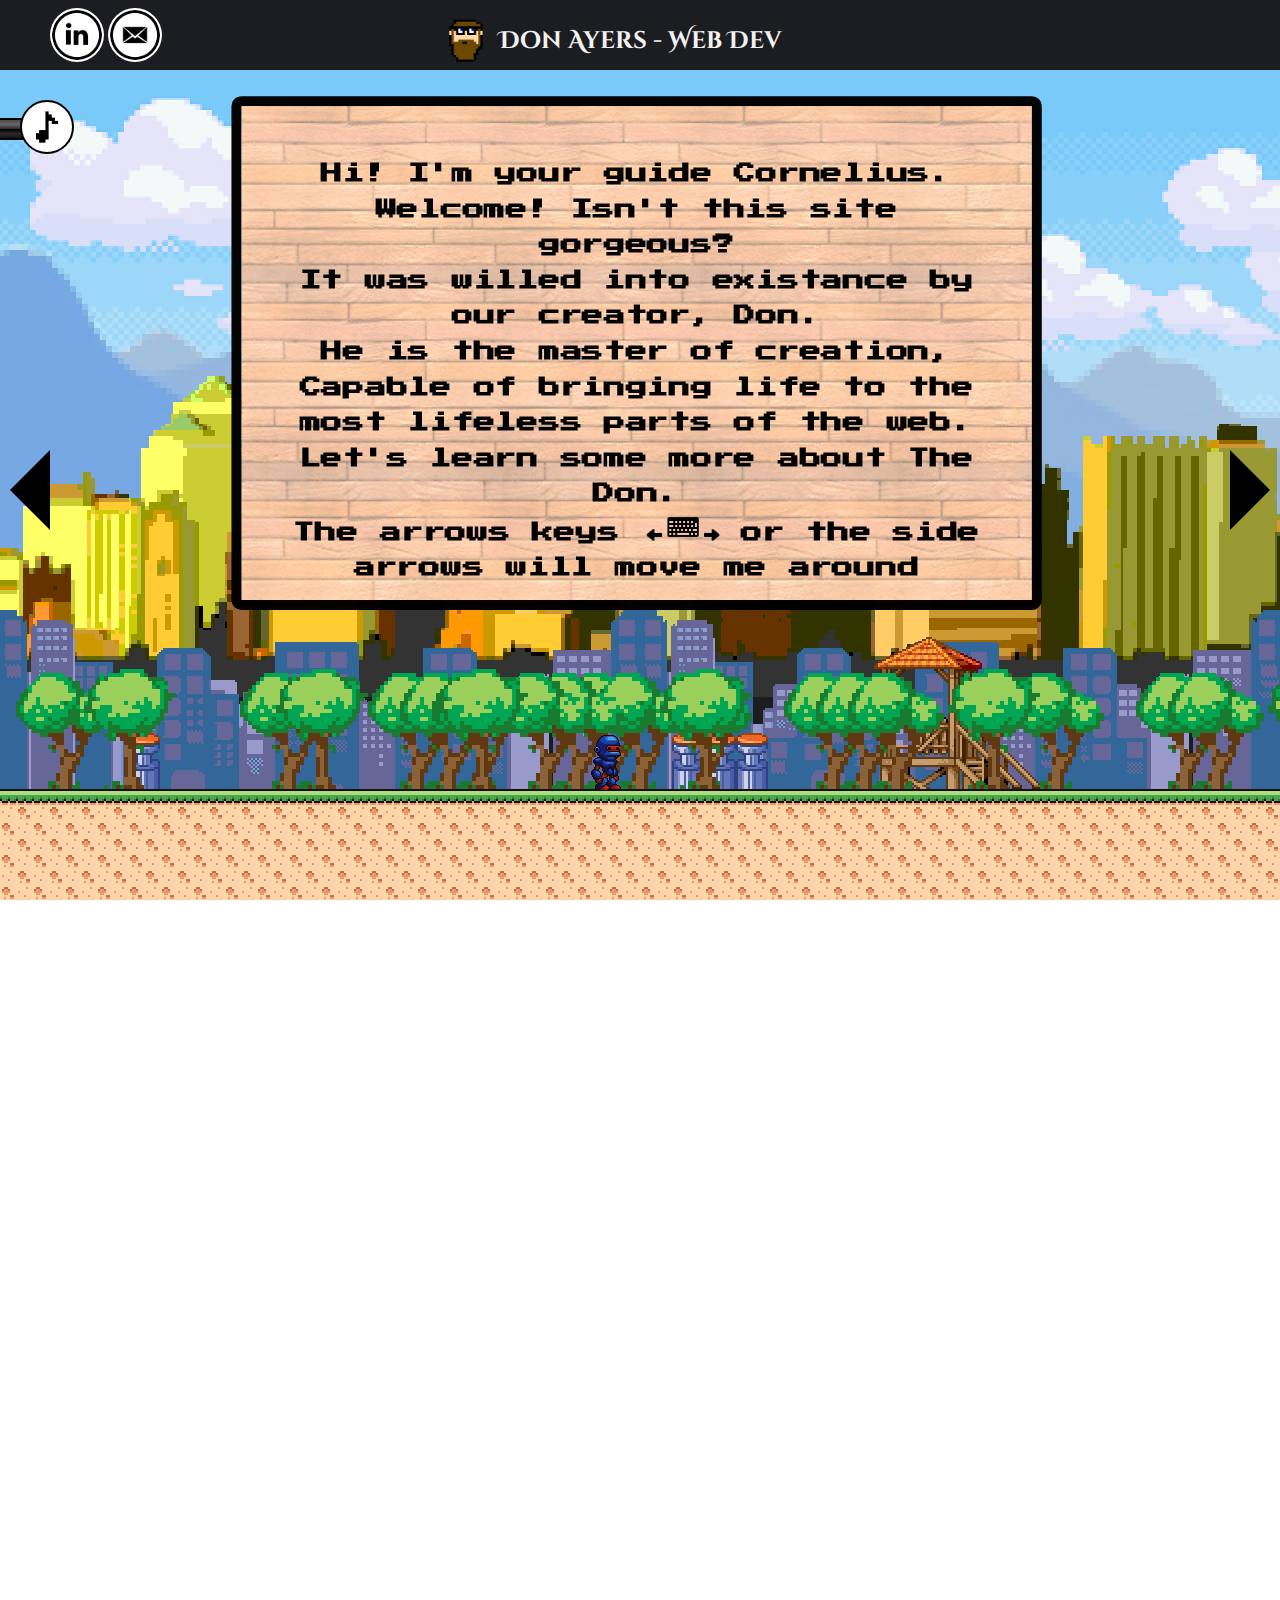
<file: index.html>
<!DOCTYPE html>
<html xmlns="http://www.w3.org/1999/xhtml">
    <head>
        <meta http-equiv="Content-Type" content="text/html; charset=utf-8" />
        <title>Don Ayers - Web Developer</title>
        <meta name="author" content="Don Ayers" />
        <meta name="description" content="" />
        <meta name="keywords" content="" />
        <meta name="Resource-type" content="Document" />

        <link rel="stylesheet" type="text/css" href="css/jquery.fullPage.css" />

        <link
            href="https://fonts.googleapis.com/css?family=Cinzel+Decorative"
            rel="stylesheet"
            type="text/css"
        />
        <link
            href="https://fonts.googleapis.com/css?family=Press+Start+2P"
            rel="stylesheet"
            type="text/css"
        />
        <link rel="stylesheet" type="text/css" href="css/style.experimental.css" />
        <style>
            /* Style for our header texts
	* --------------------------------------- */
        </style>

        <!--[if IE]>
            <script type="text/javascript">
                var console = { log: function () {} };
            </script>
        <![endif]-->

        <script src="https://ajax.googleapis.com/ajax/libs/jquery/2.1.3/jquery.min.js"></script>
        <script type="text/javascript" src="js/velocity.min.js"></script>
        <script type="text/javascript" src="js/velocity.ui.min.js"></script>
        <script type="text/javascript" src="js/jquery.slimscroll.min.js"></script>
        <script type="text/javascript" src="js/jquery.fullPage.min.js"></script>
        <script src="js/audio.min.js"></script>
        <script type="text/javascript" src="js/jquery.spritely.js"></script>
        <script type="text/javascript" src="js/sprite.js"></script>
        <script type="text/javascript" src="js/main.experimental.js"></script>
    </head>
    <body>
        <div id="header">
            <div class="name">
                <img src="img/tinyme.png" />
                <h2>Don Ayers - Web Dev</h2>
            </div>
            <div class="social">
                <a href="http://www.linkedin.com/pub/don-ayers/49/1b3/6a0/en"
                    ><img src="img/linkedin.png"
                /></a>
                <a href="mailto:donpaulayers@gmail.com"><img src="img/mail.png" /></a>
            </div>
        </div>
        <span id="forkongithub"><a href="https://github.com/DonAyers">Mah GitHub</a></span>
        <div id="footer"></div>
        <div class="musicContain">
            <div class="music"></div>
            <div class="bar"></div>
            <div class="bar2"></div>
            <div class="bar3"></div>
            <audio src="audio/shop2.mp3" preload="auto"></audio>
        </div>
        <div id="fullpage">
            <div class="section" id="section0">
                <div id="stage" class="stage">
                    <img src="img/down.png" class="arrow" />
                    <div class="rightArrow"></div>
                    <div class="leftArrow"></div>

                    <!-- <div id="clouds" class="stage"></div>-->
                    <div id="mountains" class="stage"></div>
                    <div id="buildings" class="stage"></div>
                    <div id="closeBuildings" class="stage"></div>
                    <div id="ground" class="stage"></div>
                    <div class="dialog">
                        <div>Hi! I'm your guide Cornelius.</div>
                        <div>Welcome! Isn't this site gorgeous?</div>
                        <div>It was willed into existance by our creator, Don.</div>
                        <div>He is the master of creation,</div>
                        <div>Capable of bringing life to the most lifeless parts of the web.</div>
                        <div>Let's learn some more about The Don.</div>
                        <div>
                            The arrows keys <img src="img/arrow.png" /><img
                                src="img/keyboard2.png"
                            /><img src="img/arrow.png"/ class="flip"> or the side arrows will move
                            me around
                        </div>
                    </div>
                </div>
                <div id="robot"></div>
            </div>
            <div class="section" id="section1">
                <div class="slide" id="slide1">
                    <div class="intro">
                        <a target="_blank" href="http://www.blackgiraffe.net"
                            ><img
                                src="img/optimized/bglargecapture-min.jpg"
                                alt="black giraffe"
                                title=""
                        /></a>
                    </div>
                </div>
                <div class="slide" id="slide2">
                    <a target="_blank" href="http://www.tinyinvasion.com"
                        ><img
                            src="img/optimized/tinycapture2-min.jpg"
                            alt="black giraffe"
                            title="something i made"
                    /></a>
                </div>
                <div class="slide" id="slide3">
                    <a target="_blank" href="http://www.odstravellog.com"
                        ><img src="img/optimized/odcapture-min.jpg" alt="black giraffe" title=""
                    /></a>
                </div>
                <div class="slide" id="slide4">
                    <a target="_blank" href="#"
                        ><img src="img/optimized/odcapture-min.jpg" alt="black giraffe" title=""
                    /></a>
                </div>
            </div>
            <div class="section" id="section2">
                <div class="intro">
                    <h1>Side Projects</h1>
                    <div class="sides">
                        <a target="_blank" href="http://www.askkafka.com/quotes/"
                            ><img src="img/optimized/quote-min.jpg"
                        /></a>
                    </div>
                    <div class="sides">
                        <a target="_blank" href="http://www.askkafka.com"
                            ><img src="img/optimized/kafka1-min.jpg"
                        /></a>
                    </div>
                    <!-- <div class="sides"><a target="_blank" href="http://www.tinyinvasion.com/cosmo/"><img src="img/optimized/cosmo-min.jpg"/></a></div> -->
                    <div class="sides">
                        <a target="_blank" href="https://notemaster5000.herokuapp.com/"
                            ><img src="img/notemaster.png"
                        /></a>
                    </div>
                </div>
            </div>
        </div>
    </body>
</html>
</file>
<file: css/style.experimental.css>
body{
		text-align:center;
	}

	.bioContainer{
		position: absolute;
		float: right;
		top: 10%;
		right: 0;
		height: 85%;
		width: 40%;
		border: 5px dashed black;

	}

	.sides{
		background-color:#204069;
		
		width:30%;
		height: 10%;
		margin-left: 2.2%;
		border: 2px solid black;
		float:left;
		display:inline-block;
		display:none;
		margin-top:2%;
		background-color: rgba(0, 0, 0, 0.2);
		border-radius:10px;


	}

	.sides img{
		
		width:100%;
		height:auto;
		overflow:hidden;

	}

	#section2{
		text-align:center;
	}

	.name{
		display:inline-block;
		margin-left:-80%;
		width:350px;
	}
	.name img{
		height:50px;
		float:left;
		margin-top:10px;

	}

	img{
		border-radius: 5px;
	}
	h1{
		font-size: 5em;
		font-family: arial,helvetica;
		color: #fff;
		margin:0;
		padding:0;
	}
	.intro p{
		color: #fff;
	}

	.intro h2{
		font-size:3.5em;
		color:white;
		font-family: 'Cinzel Decorative';

	}

	/* Centered texts in each section
	* --------------------------------------- */
	.section{
		text-align:center;
	}

	/* Fixed header and footer.
	* --------------------------------------- */
	#header{
		position:fixed;
		height: 50px;
		display:block;
		width: 100%;
		background: #1C1D21;
		z-index:9000;
		text-align:center;
		color: #f2f2f2;
		padding: 5px 0 15px 0;
		font-family: 'Cinzel Decorative', cursive;
	}


	#header{
		top:0px;
		
	}
	#footer{
		bottom:0px;
		position:absolute;
		height: 40%	;
		display:inline-block;
		width: 50%;
		background: #1C1D21;
		z-index:9;
		text-align:center;
		color: #f2f2f2;
		left:25%;
		background-color: rgba(0, 0, 0, 0.5);
		display:none;

		
	}
	

 	img{
		display: none;
		height: 80%;
	}

	
	
	#section2{
    background: url(../img/optimized/pike-min.jpg) center center no-repeat;
    background-size: 100% auto;
    background-position: fixed;
    -webkit-background-size: cover;
	-moz-background-size: cover;
	-o-background-size: cover;
	background-size: cover;
	    
	}

	#section1 img{
		width:100%;
		height: auto;
		max-width: 1000px;
	}

	#section2 h1{
		margin-left:-150%;
	}

	#forkongithub{
		display:none;
	}


	#forkongithub a{
		background:#EEEFF7;
		color:black;
		text-decoration:none;
		font-family:arial,sans-serif;
		text-align:center;
		font-weight:bold;
		padding:5px 40px;
		font-size:1rem;
		line-height:2rem;
		position:relative;
		transition:0.5s;
	}
	#forkongithub a:hover{
		background:#c11;
		color:#fff;
	}
	#forkongithub a::before,#forkongithub a::after{content:"";width:100%;display:block;position:absolute;top:1px;left:0;height:1px;background:#fff;}
	#forkongithub a::after{bottom:1px;top:auto;}@media screen and (min-width:800px){#forkongithub{position:fixed;display:block;top:0;right:0;width:200px;overflow:hidden;height:200px;z-index:9999;}
	#forkongithub a{width:200px;position:absolute;top:60px;right:-60px;transform:rotate(45deg);-webkit-transform:rotate(45deg);-ms-transform:rotate(45deg);-moz-transform:rotate(45deg);-o-transform:rotate(45deg);box-shadow:4px 4px 10px rgba(0,0,0,0.8);}}
#stage{
	text-align: center;
	position: absolute;
	top:0;
	left: 0;
}

#ground, #buildings, #closeBuildings, #clouds, #moveClouds{
	position: absolute;
}
	
.stage {
	text-align: center;	
	position: absolute;
	
	width: 100%;
	
	height:100%;
	overflow: hidden;
}
/*#clouds, #mountains,#closeBuildings,#moveClouds ,#ground, #buildings,
 -webkit-background-size: cover;
  -moz-background-size: cover;
  -o-background-size: cover;
  background-size: cover;*/

  

.rightArrow{
	
	cursor: pointer;
	position: absolute;
	border-color: transparent black;
	border-style: solid;
	border-width: 40px 0px 40px 40px;
	height: 0px;
	width: 0px;
	
	top: 50%;
	right:10px;
	z-index: 10001;
	
}

.leftArrow{
	cursor: pointer;
	position: absolute;
	border-color: transparent black;
	border-style: solid;
	border-width: 40px 40px 40px 0px;
	height: 0px;
	width: 0px;
	float:left;
	top: 50%;
	left:10px;
	z-index: 10001;


}

/*
#clouds {
	
	background: transparent url(../img/optimized/clouds-min.png) 0 0 repeat-x;
}*/
#mountains {
	height:100%;
	background: transparent url(../img/optimized/cloudswheads.png) -500px 0 repeat-x;
}

#closeBuildings {
	background: transparent url(../img/optimized/closebuildings-tiny.png) 0 600px repeat-x;
}

#buildings {
	background: transparent url(../img/optimized/farbuildings-tiny.png) 0 340px repeat-x;
}

/*
#moveClouds {
	background: transparent url(../img/optimized/moveClouds-min.png) 0 75px repeat-x;
}*/

#ground {
	
	background: transparent url(../img/optimized/ground-tiny.png) 0 355px repeat-x;
	top: 275px;
}

#robot {
	background: transparent url(../img/robot2.png) 0 0 no-repeat;
	position: absolute;
	top: 730px;
	left: 45%;
	height:65px;
	width: 64px;
	z-index: 2000;
	cursor: pointer;
}

#clouds, #mountains, #moveClouds, #buildings, #closeBuildings, #ground{
  position: absolute;
  

}

.flip{
	-moz-transform: scaleX(-1);
  	-o-transform: scaleX(-1);
  	-webkit-transform: scaleX(-1);
  	transform: scaleX(-1);
  	filter: FlipH;
  	-ms-filter: "FlipH";
}

.flipY{
	-moz-transform: scaleY(-1);
  	-o-transform: scaleY(-1);
  	-webkit-transform: scaleY(-1);
  	transform: scaleY(-1);
  	filter: FlipV;
  	-ms-filter: "FlipV";
}


.dialog	{
	
	display: block;
	height: 400px;
	width:700px;
	background: url(../img/optimized/wood3light-min.png) 0 0 repeat;
	background-size: 200px;
	
  	
  	border-radius: 10px;	
	z-index: 2000;
	color: black;
	font: bold 22px/36px "Press Start 2P", monospace;
	margin:auto;
	margin-top: 7%;
	padding: 50px;
	border: 10px solid black;

}

.cloudDialog{

}

.dialog div{
	display: none;
}

.dialog img{
	display: inline-block;
	
	margin-left:5px;
}

.upArrow{
	padding-top: 50px;
}

.ajaxBox{
	position: absolute;
	height:450px;
	width: 600px;
	border-radius: 10px;
	z-index: 10000;
	left:125%;
	margin-top: 6%;
	padding: 50px;
	background: rgba(255,255,255,.2);
	float: left;
	display: none;


}

.ajaxBox img:nth-child(2){a
	height:10px;
}

.ajaxBox input{ 
	font: bold 20px "Press Start 2P", monospace;
	height: 51px;
    width: 45%;
    font-size: 15px;
    padding-left: 5px;
    vertical-align: bottom;
    margin-bottom: 20px;
	
}

.ajaxBox button{
	font: bold 10px "Press Start 2P", monospace;
	height: 60px;
	padding-top: 5px;
	height: 57px;
    width: 75px;
    margin-bottom: 20px;
    
}

.output p{

	font: bold 22px/36px "Press Start 2P", monospace;
}

.author{
	font: bold 22px/36px "Press Start 2P", monospace;
	position: absolute;
	margin-left: -80%;
	float: left;
	display: inline-block;
	z-index: 3900;
	top: 7%;
}

.ajaxBox h2{
	font: bold 22px/36px "Press Start 2P", monospace;
}

.ajaxBox h2 img{
	display: inline-block;
	height: 40px;
	width: 40px;
	

}

.ajaxBox span img{
	display: inline-block;
	height: 20px;
	width: 20px;
	
}

.flipText{
	
	border-radius: 10px;
	padding: 5px;
}

span{
	font: bold 15px "Press Start 2P", monospace;
}

.arrow{
position: absolute;
bottom: 50px;
z-index: 5000;
display:none;
height:64px;
width: 64px;

}

.arrow {

}
.social{
	
	position: absolute;
	margin-left:25px;
	top: 8px;
	z-index: 10000;
	margin-left: 50px;

}

.social img{
	display: inline-block;
	background-color: white;
	background-size: 95%;
	border-radius: 50px;
	height: 50px;
	padding: 2px;
}

.musicContain{
position: absolute;
height:20px;
width:80px;
z-index: 5000;

}

.music{
	background: url("../img/music.gif");
	background-size: 99%;
	position: absolute;
	top:100px;
	float: left;
	left:320px;
	z-index: 5000;
	height:50px;
	width: 50px;
	background-color: white;
	border-radius: 50px;
	border: 2px solid black;
	cursor: pointer;
}


.bar{
position: absolute;
height:18px;
width:400px;

border: 2px solid black;
float: left;
top: 118px;
left:-50px;
z-index: 4999;
background: rgb(76,76,76); /* Old browsers */
background: -moz-linear-gradient(top,  rgba(76,76,76,1) 0%, rgba(89,89,89,1) 12%, rgba(102,102,102,1) 25%, rgba(71,71,71,1) 39%, rgba(44,44,44,1) 50%, rgba(0,0,0,1) 51%, rgba(17,17,17,1) 60%, rgba(43,43,43,1) 76%, rgba(28,28,28,1) 91%, rgba(19,19,19,1) 100%); /* FF3.6+ */
background: -webkit-gradient(linear, left top, left bottom, color-stop(0%,rgba(76,76,76,1)), color-stop(12%,rgba(89,89,89,1)), color-stop(25%,rgba(102,102,102,1)), color-stop(39%,rgba(71,71,71,1)), color-stop(50%,rgba(44,44,44,1)), color-stop(51%,rgba(0,0,0,1)), color-stop(60%,rgba(17,17,17,1)), color-stop(76%,rgba(43,43,43,1)), color-stop(91%,rgba(28,28,28,1)), color-stop(100%,rgba(19,19,19,1))); /* Chrome,Safari4+ */
background: -webkit-linear-gradient(top,  rgba(76,76,76,1) 0%,rgba(89,89,89,1) 12%,rgba(102,102,102,1) 25%,rgba(71,71,71,1) 39%,rgba(44,44,44,1) 50%,rgba(0,0,0,1) 51%,rgba(17,17,17,1) 60%,rgba(43,43,43,1) 76%,rgba(28,28,28,1) 91%,rgba(19,19,19,1) 100%); /* Chrome10+,Safari5.1+ */
background: -o-linear-gradient(top,  rgba(76,76,76,1) 0%,rgba(89,89,89,1) 12%,rgba(102,102,102,1) 25%,rgba(71,71,71,1) 39%,rgba(44,44,44,1) 50%,rgba(0,0,0,1) 51%,rgba(17,17,17,1) 60%,rgba(43,43,43,1) 76%,rgba(28,28,28,1) 91%,rgba(19,19,19,1) 100%); /* Opera 11.10+ */
background: -ms-linear-gradient(top,  rgba(76,76,76,1) 0%,rgba(89,89,89,1) 12%,rgba(102,102,102,1) 25%,rgba(71,71,71,1) 39%,rgba(44,44,44,1) 50%,rgba(0,0,0,1) 51%,rgba(17,17,17,1) 60%,rgba(43,43,43,1) 76%,rgba(28,28,28,1) 91%,rgba(19,19,19,1) 100%); /* IE10+ */
background: linear-gradient(to bottom,  rgba(76,76,76,1) 0%,rgba(89,89,89,1) 12%,rgba(102,102,102,1) 25%,rgba(71,71,71,1) 39%,rgba(44,44,44,1) 50%,rgba(0,0,0,1) 51%,rgba(17,17,17,1) 60%,rgba(43,43,43,1) 76%,rgba(28,28,28,1) 91%,rgba(19,19,19,1) 100%); /* W3C */
filter: progid:DXImageTransform.Microsoft.gradient( startColorstr='#4c4c4c', endColorstr='#131313',GradientType=0 ); /* IE6-9 */

}

.bar2{
position: absolute;
height:500px;
width: 25px;

border: 2px solid black;
float: left;
top:-290px;
left:-610px;
z-index: 2000;
background: rgb(76,76,76); /* Old browsers */
background: -moz-linear-gradient(left,  rgba(76,76,76,1) 0%, rgba(89,89,89,1) 12%, rgba(102,102,102,1) 25%, rgba(71,71,71,1) 39%, rgba(44,44,44,1) 50%, rgba(0,0,0,1) 51%, rgba(17,17,17,1) 60%, rgba(43,43,43,1) 76%, rgba(28,28,28,1) 91%, rgba(19,19,19,1) 100%); /* FF3.6+ */
background: -webkit-gradient(linear, left top, right top, color-stop(0%,rgba(76,76,76,1)), color-stop(12%,rgba(89,89,89,1)), color-stop(25%,rgba(102,102,102,1)), color-stop(39%,rgba(71,71,71,1)), color-stop(50%,rgba(44,44,44,1)), color-stop(51%,rgba(0,0,0,1)), color-stop(60%,rgba(17,17,17,1)), color-stop(76%,rgba(43,43,43,1)), color-stop(91%,rgba(28,28,28,1)), color-stop(100%,rgba(19,19,19,1))); /* Chrome,Safari4+ */
background: -webkit-linear-gradient(left,  rgba(76,76,76,1) 0%,rgba(89,89,89,1) 12%,rgba(102,102,102,1) 25%,rgba(71,71,71,1) 39%,rgba(44,44,44,1) 50%,rgba(0,0,0,1) 51%,rgba(17,17,17,1) 60%,rgba(43,43,43,1) 76%,rgba(28,28,28,1) 91%,rgba(19,19,19,1) 100%); /* Chrome10+,Safari5.1+ */
background: -o-linear-gradient(left,  rgba(76,76,76,1) 0%,rgba(89,89,89,1) 12%,rgba(102,102,102,1) 25%,rgba(71,71,71,1) 39%,rgba(44,44,44,1) 50%,rgba(0,0,0,1) 51%,rgba(17,17,17,1) 60%,rgba(43,43,43,1) 76%,rgba(28,28,28,1) 91%,rgba(19,19,19,1) 100%); /* Opera 11.10+ */
background: -ms-linear-gradient(left,  rgba(76,76,76,1) 0%,rgba(89,89,89,1) 12%,rgba(102,102,102,1) 25%,rgba(71,71,71,1) 39%,rgba(44,44,44,1) 50%,rgba(0,0,0,1) 51%,rgba(17,17,17,1) 60%,rgba(43,43,43,1) 76%,rgba(28,28,28,1) 91%,rgba(19,19,19,1) 100%); /* IE10+ */
background: linear-gradient(to right,  rgba(76,76,76,1) 0%,rgba(89,89,89,1) 12%,rgba(102,102,102,1) 25%,rgba(71,71,71,1) 39%,rgba(44,44,44,1) 50%,rgba(0,0,0,1) 51%,rgba(17,17,17,1) 60%,rgba(43,43,43,1) 76%,rgba(28,28,28,1) 91%,rgba(19,19,19,1) 100%); /* W3C */
filter: progid:DXImageTransform.Microsoft.gradient( startColorstr='#4c4c4c', endColorstr='#131313',GradientType=1 ); /* IE6-9 */


}

.bar3{
position: absolute;
height:500px;
width: 25px;

border: 2px solid black;
float: left;
top:-290px;
left:-100px;
z-index: 4999;
background: rgb(76,76,76); /* Old browsers */
background: -moz-linear-gradient(left,  rgba(76,76,76,1) 0%, rgba(89,89,89,1) 12%, rgba(102,102,102,1) 25%, rgba(71,71,71,1) 39%, rgba(44,44,44,1) 50%, rgba(0,0,0,1) 51%, rgba(17,17,17,1) 60%, rgba(43,43,43,1) 76%, rgba(28,28,28,1) 91%, rgba(19,19,19,1) 100%); /* FF3.6+ */
background: -webkit-gradient(linear, left top, right top, color-stop(0%,rgba(76,76,76,1)), color-stop(12%,rgba(89,89,89,1)), color-stop(25%,rgba(102,102,102,1)), color-stop(39%,rgba(71,71,71,1)), color-stop(50%,rgba(44,44,44,1)), color-stop(51%,rgba(0,0,0,1)), color-stop(60%,rgba(17,17,17,1)), color-stop(76%,rgba(43,43,43,1)), color-stop(91%,rgba(28,28,28,1)), color-stop(100%,rgba(19,19,19,1))); /* Chrome,Safari4+ */
background: -webkit-linear-gradient(left,  rgba(76,76,76,1) 0%,rgba(89,89,89,1) 12%,rgba(102,102,102,1) 25%,rgba(71,71,71,1) 39%,rgba(44,44,44,1) 50%,rgba(0,0,0,1) 51%,rgba(17,17,17,1) 60%,rgba(43,43,43,1) 76%,rgba(28,28,28,1) 91%,rgba(19,19,19,1) 100%); /* Chrome10+,Safari5.1+ */
background: -o-linear-gradient(left,  rgba(76,76,76,1) 0%,rgba(89,89,89,1) 12%,rgba(102,102,102,1) 25%,rgba(71,71,71,1) 39%,rgba(44,44,44,1) 50%,rgba(0,0,0,1) 51%,rgba(17,17,17,1) 60%,rgba(43,43,43,1) 76%,rgba(28,28,28,1) 91%,rgba(19,19,19,1) 100%); /* Opera 11.10+ */
background: -ms-linear-gradient(left,  rgba(76,76,76,1) 0%,rgba(89,89,89,1) 12%,rgba(102,102,102,1) 25%,rgba(71,71,71,1) 39%,rgba(44,44,44,1) 50%,rgba(0,0,0,1) 51%,rgba(17,17,17,1) 60%,rgba(43,43,43,1) 76%,rgba(28,28,28,1) 91%,rgba(19,19,19,1) 100%); /* IE10+ */
background: linear-gradient(to right,  rgba(76,76,76,1) 0%,rgba(89,89,89,1) 12%,rgba(102,102,102,1) 25%,rgba(71,71,71,1) 39%,rgba(44,44,44,1) 50%,rgba(0,0,0,1) 51%,rgba(17,17,17,1) 60%,rgba(43,43,43,1) 76%,rgba(28,28,28,1) 91%,rgba(19,19,19,1) 100%); /* W3C */
filter: progid:DXImageTransform.Microsoft.gradient( startColorstr='#4c4c4c', endColorstr='#131313',GradientType=1 ); /* IE6-9 */


}

.musicContain:nth-child(3){
 	left: 200px;
}

/*start player css*/

.audiojs { 
        position: absolute;
        top: 200px;
        left:-650px;
        height: 64px; 
        width: 600px;
        background: #FFAA55;
        -webkit-box-shadow: 1px 1px 8px rgba(0, 0, 0, 0.3); 
        -moz-box-shadow: 1px 1px 8px rgba(0, 0, 0, 0.3);
        -o-box-shadow: 1px 1px 8px rgba(0, 0, 0, 0.3); 
        box-shadow: 1px 1px 8px rgba(0, 0, 0, 0.3); 
        border: 10px solid #1F1F1F;
        border-radius: 10px;
        z-index: 6000;

      }
      .audiojs .play, .audiojs .pause {
        height: 64px;
        width: 64px;
        background-size: 120%;
      }
 
      .audiojs .play-pause { 
      	width: 64px; 
      	height: 64px; 
      	padding: 0px 8px 0px 0px;
      	border-right: 10px solid #1F1F1F;
      }
      .audiojs p { 
      	width: 25px; 
      	height: 20px; 
      	margin: -3px 0px 0px -1px; 
      }
      .audiojs .scrubber { 
      	background: #FF9595; 
      	width: 310px; height: 25px; 
      	margin: 5px;
      	margin-top: 20px; 
      }
      .audiojs .progress { 
      	height: 25px; 
      	width: 0px; 
      	background: #55D7FF; 
      	color: #55D7FF;
       
       }
      .audiojs .loaded { 
      	height: 25px; 
      	background: #D26900;
      }
      .audiojs .time { 
      	float: left; 
      	height: 100px; 
      	width: 100px;
      	border-left: 10px solid #1F1F1F;
      	padding-top:15px;
      	padding-left: 5px;
      }
      .audiojs .error-message { 
      	height: 24px;
      	 
      }

      .track-details { 
      	clear: both; 
      	height: 20px; 
      	width: 448px; 
      	padding: 1px 6px; 
      	background: #eee; 
      	color: #222; 
      	font-family: monospace; 
      	font-size: 11px; 
      	line-height: 20px;
        -webkit-box-shadow: inset 1px 1px 5px rgba(0, 0, 0, 0.15); 
        -moz-box-shadow: inset 1px 1px 5px rgba(0, 0, 0, 0.15); }
      .track-details:before { content: '♬ '; }
      .track-details em { font-style: normal; color: #999; }

      .played, .duration{
        font: bold 15px "Press Start 2P", monospace;
      }
      .time{
        font: bold 15px "Press Start 2P", monospace;
      }

      .audiojs .pause { background: url("../img/pauseblack.gif") 5px 5px no-repeat;
      background-size: 100%;
   		}

     .audiojs .play { background: url("../img/playblack.gif")5px 5px no-repeat;
     background-size: 100%;}


/*Laptop media queries*/

@media only screen  and (max-height : 850px) {
	#ground{
		top:200px;
	}
	#robot{
		top:655px;
	}
	#closeBuildings{ /*normally postion 0 600px*/
		
		background-position: 0 525px;
	}
}

@media only screen  and (max-height : 750px) {
	#ground{
		top:100px;
	}
	#robot{
		top:555px;
	}
	#closeBuildings{ /*normally postion 0 600px*/
		
		background-position: 0 425px;
	}
	#buildings{  /*normally postion 0 340px*/
		background-position: 0 240px;
	}
	.ajaxBox{
		margin-top: 0;
	}

	.dialog{
		padding: 5px;
		padding-bottom: 30px;
	}
}

@media only screen  and (max-width : 750px) {
	.dialog{
		width: 100%;
		overflow: hidden;
		border-width: 0px 0px 10px 0px;
		border-radius: 0;

	}
}

@media only screen and (max-width : 375px) and (max-height: 700px){
	.dialog{
		display: none;
	}
}

@media only screen  and (max-height: 650px) {
	#ground{
		top:50px;
	}
	#robot{
		top: 505px;
	}
	.dialog{
		width:800px;
		padding-bottom: 5px;

	}
	.ajaxBox{
		height: 350px;
	}
}
@media only screen  and (max-height: 600px) {
	#ground{
		top:0px;
	}
	#robot{
		top: 455px;
	}
	.dialog{
		margin-top: 30px;
		height:400px;
		width: 600px;

	}
	.ajaxBox{
		height: 300px;
		font-size: 15px;
		overflow: scroll;
	}
	.dialog div{
	font-size: 15px;
	}


	

}

 @media screen and (orientation:portrait) {
 	#stage{
 		width: 100%;
 		zoom: 1.8;
 	}
 	.leftArrow, .rightArrow{
 		top:600px;
 	}
 	.rightArrow{
 		float:right;
 		right:10px;
 	}
 	html,body{
 		width: device-width;
 	}
 	@viewport {
    	width: device-width;
    	
  	}
  	#ground{
  		top: 200px;
  	}
  	#robot{
  		top:655px;
  		left:250px;
  		zoom: 1.8;
  	}
  	#closeBuildings{
  		top:-50px;
  	}
  	.dialog{
  		width: 90%;
  		border:none;
  		border: 5px solid black;
  		border-radius: none;
  		font-size: 15px;
  		height: 450px;
  		padding: 2px;
  		margin-top: 100px;
  		
  	}
  	.dialog div{
  		padding:0;
  		margin: 0;

  	}
  	#header{
  		height: 200px;
  	}
  	.name{
  		margin-top: 20px;
  		width: 850px;
  		font-size: 40px;
  	}
  	.name img{
  		margin-top: 30px;
  		margin-right: 2px;
  		height: 100px;
  		padding: 10px;
  		background-color: white; 
  		border-radius: 100px;
  	}
  	.ajaxBox{
  		margin-top:100px;
  		width:100%;
  		padding:5px;
  	}
  	.social{
  		display: inline;
  		text-align: center;
  		margin-left-
  		position: absolute;
  		top:none;
  		left: 50%;
  		top:1575px;
  		margin-left: -500px;
  		width: 100%;
  		height:100px;

  	}
  	.social img{
  		position: relative;
  		height: 100px;
  		width: 100px;
  		border: 15px solid black;
  		border-radius: 100px;
  		padding:-15px;
  		text-align: center;
  		display: inline-block;

  	}
  	.sides{
  		display:block;
  		width:700px;
  		margin-left: 15%;
  		margin-right: 10%;
  		
  	}
  	#forkongithub{
  		width: 500px;
  		height: 500px;
  	}
 }




/* Samsung Galaxy S3 (portrait) ----------- */
@media only screen and (min-device-width: 320px) and (max-device-height: 639px) and (orientation : portrait) and (-webkit-device-pixel-ratio: 2){
	/*#ground{
		top:900px;
	}
	#robot{
		top:1355px;
	}
	#closeBuildings{
		top:650px;
	}
	#buildings{
		top:650px;
	}
	#mountains{
		top:600px;
	}
	#ground, #mountains, #closeBuildings, #buildings{
		background-size: 150%;
	}
	#ground{
		top:600px;
		background-size: 500%;
	}
	#robot{
		left: 45%;
		background-size: 300%;
		height:200px;
		width: 200px;
		top:1200px;
		border:5px dashed red;
		
	}

	#stage{
		margin-top:100px;
		width: 100%;
	}
	.dialog{
		width:device-width;
		border:none;
		border-bottom: 10px solid black;
		border-radius: none;
		margin: 0;
		margin-top:50px;
		padding-left: 0;

	}

	@viewport {
    width: device-width;
    zoom: 1;
  	}
  	#robot{
  		top:830px;
  		left:30%;
  	}
}

/* Samsung Galaxy S3 (portrait) ----------- */
@media only screen and (min-height: 1400px){
	#stage{
 		width: 100%;
 		zoom: 2
 	}
 
 	
  	#ground{
  		
  	}
  
  	#closeBuildings{
  		
  	}
  	
}

/* iPhone 6+ (portrait) ----------- */

/*
@media (max-width: 699px) and (min-width: 520px) {
  @viewport {
    width: device-width;
    zoom: .5;
  }
}*/
</file>
